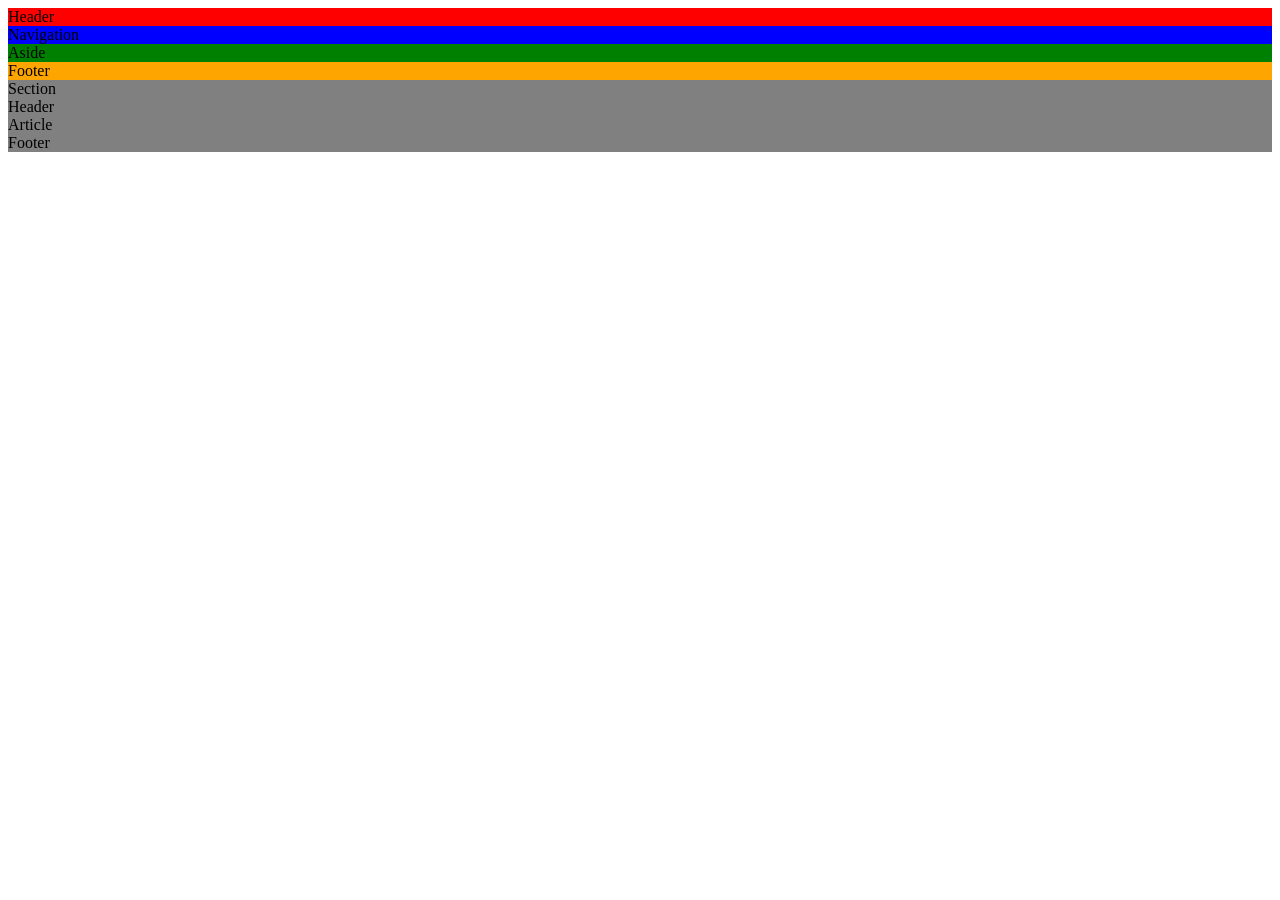
<file: grid-teamplate/index.html>
<!DOCTYPE html>
<html lang="en">
<head>
    <meta charset="UTF-8">
    <meta name="viewport" content="width=device-width, initial-scale=1.0">
    <link rel="stylesheet" href="style.css">
    <title>Document</title>
</head>
<body>
    <div class="zewnatrz">
  <header>Header</header>
  <nav>Navigation</nav>
  <aside>Aside</aside>
  <footer>Footer</footer>
</div>

<div class="section">

    <section>Section</section>
    <header id="header2">Header</header>
    <article>Article</article>
    <footer id="footer2">Footer</footer>
</div>

</body>
</html>
</file>
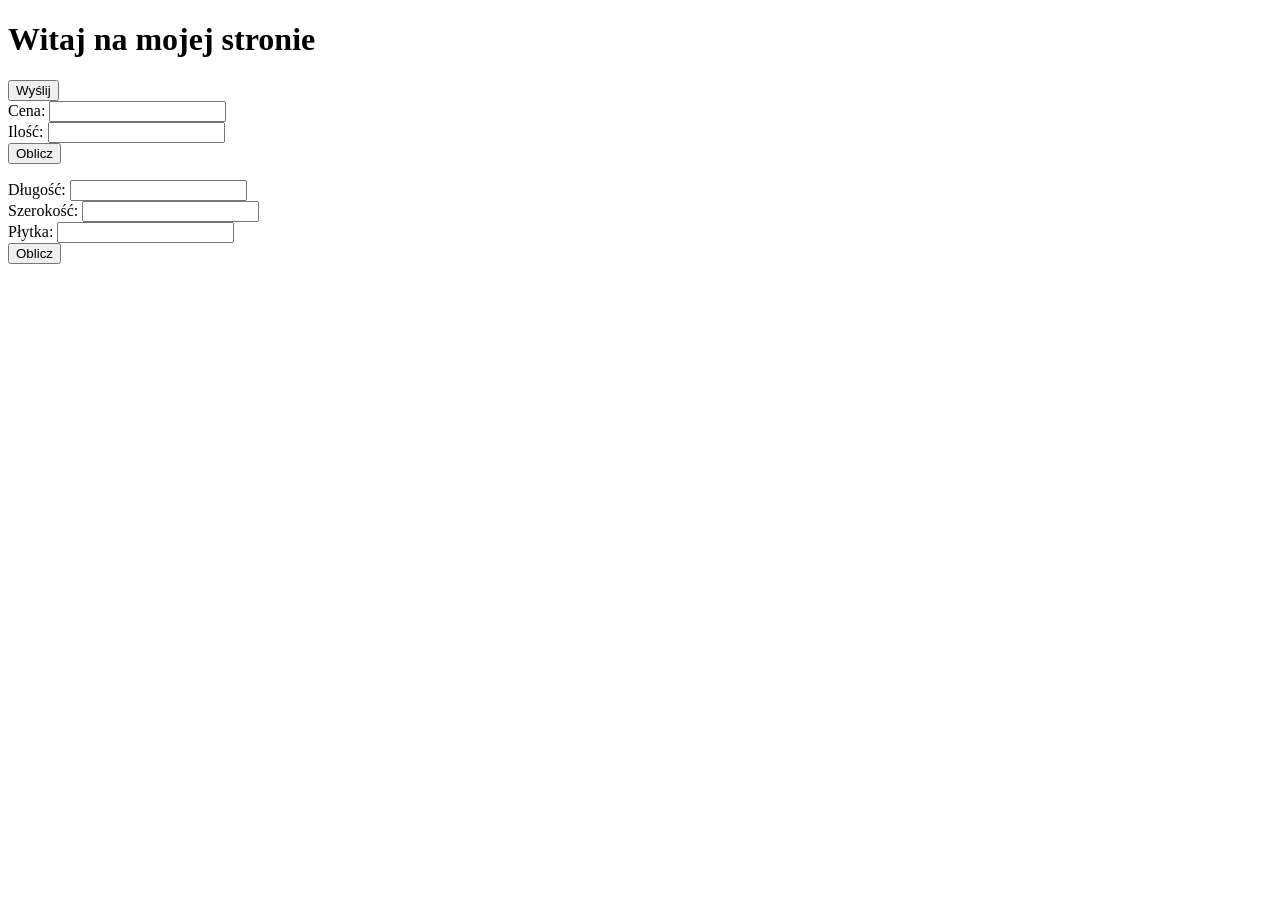
<file: zadanie 13 - JS/index.html>
<!DOCTYPE html>
<html lang="en">
<head>
    <meta charset="UTF-8">
    <meta name="viewport" content="width=device-width, initial-scale=1.0">
    <title>Document</title>
</head>
<body>
         <h1 id="hello">Witaj na mojej stronie</h1>

        <button id="send" onclick="send()">Wyślij</button>

    <form>
            
    <label for="price">Cena: </label>
    <input type="number" id="price" name="price"><br>

    <label for="amount">Ilość: </label>
    <input type="number" id="amount" name="amount"><br>

    <button type="button" id="calculate" onclick="licz()">Oblicz</button>
    
    <p id="result"></p>

    <label for="dlugosc">Długość: </label>
    <input type="number" id="dlugosc" name="dlugosc"><br>

    <label for="szerokosc">Szerokość: </label>
    <input type="number" id="szerokosc" name="szerokosc"><br>

    <label for="plytka">Płytka: </label>
    <input type="number" id="plytka" name="plytka"><br>

    <button type="button" onclick="oblicz()">Oblicz</button>

    <p id="wynik"></p>

    </form>

    <script> 

        function send(){ 
        document.getElementById("hello").textContent = "Udało ci się!"
        }

        function licz(){
            let price = parseFloat(document.getElementById("price").value)
            let amount = parseFloat(document.getElementById("amount").value)
            let result = price * amount
            document.getElementById("result").textContent = "Wynik: " + result
        }

        function oblicz(){
            let dlugosc = parseFloat(document.getElementById("dlugosc").value)
            let szerokosc = parseFloat(document.getElementById("szerokosc").value)
            let plytka = parseFloat(document.getElementById("plytka").value)
            let wynik = (dlugosc * szerokosc) / plytka
            document.getElementById("wynik").textContent = "Wynik: " + wynik
            return false

        }

    </script>

</body>
</html>
</file>
<file: grid-teamplate/style.css>
#zewnatrz {
  display: grid;
  height: 200px;
  grid-template-columns: 25% 50% 25%;
    grid-template-areas:
    'header header header'
    'nav section aside'
    'footer footer footer';
}
#section {
  display: grid;
  height: 200px;
  grid-template-columns: 25% 25% 25%;
    grid-template-areas:
    'header2'
    'article'
    'footer2';
}

header {
  background-color: red;
  grid-area: head;
}

#header2 {
  background-color: grey;
  grid-area: header2;
}

#footer2 {
  background-color: grey;
  grid-area: footer2;
}

article {
    background-color: grey;
    grid-area: article
}

section {
    background-color: grey;
    grid-area: section
}

nav {
  background-color: blue;
  grid-area: nav;
}

aside {
  background-color: green;
  grid-area: aside;
}

footer {
  background-color: orange;
  grid-area: foot;
}
</file>
